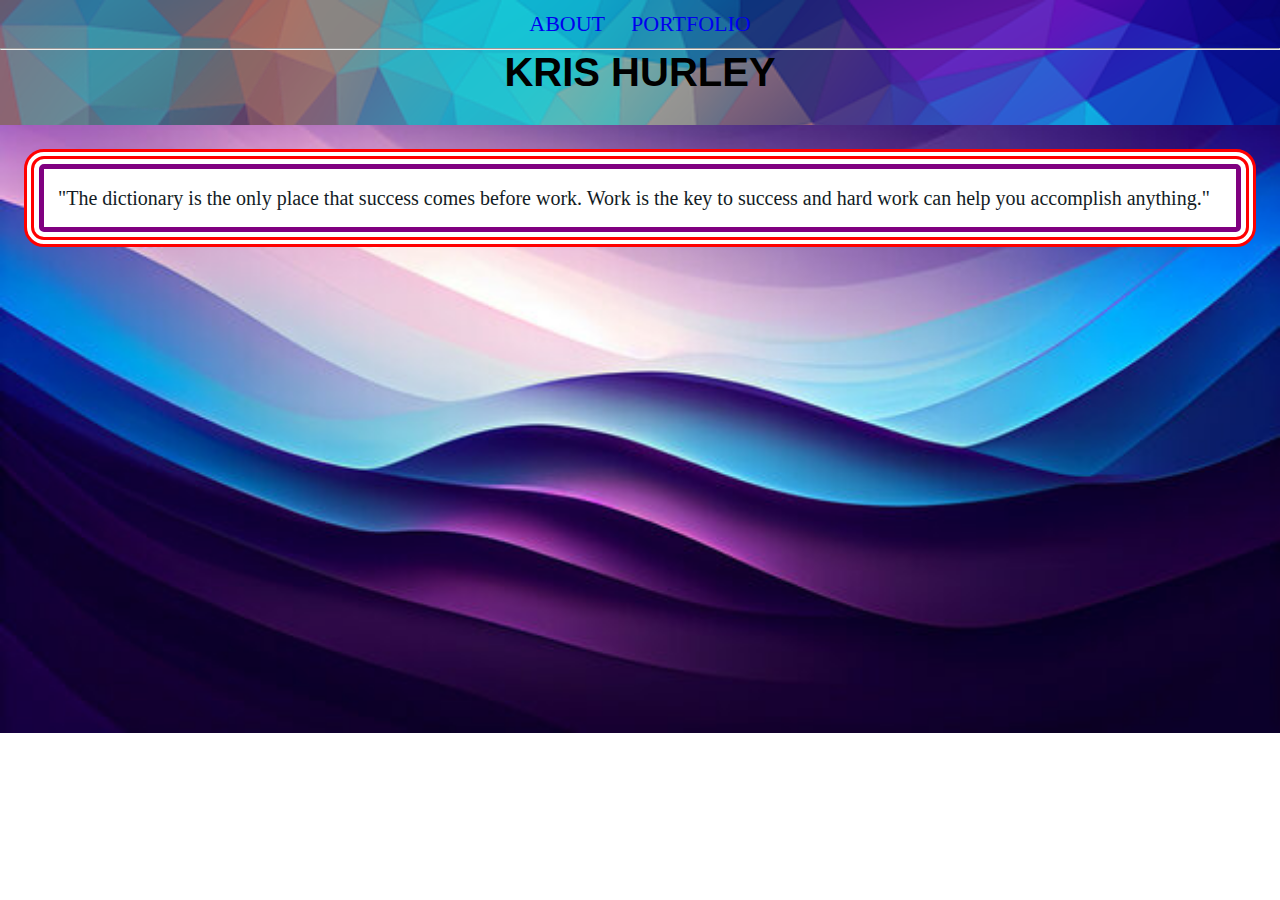
<file: index.html>
<!DOCTYPE html>
    <head>
    <title> Kris Hurley Page </title>
    <link rel="stylesheet" href="./style.css" />
    <script src="./javascript.js"></script>
    </head>
    <body>
        <header class="main-header">
        <nav class="nav">
        <ul>
            <li><a href="./about.html"> ABOUT </a></li>
            <li><a href="./portfolio.html"> PORTFOLIO </a></li>
        </ul>
        </nav>
        <hr>
        <h1> KRIS HURLEY </h1>
        </header>
        </div>
        <section>

        <section class="container"> 
            <p letter spacing="0.2">"The dictionary is the only place that success comes before work. Work is the key to success and hard work can help you accomplish anything."</p>
        
     
</body>
</html>
</file>
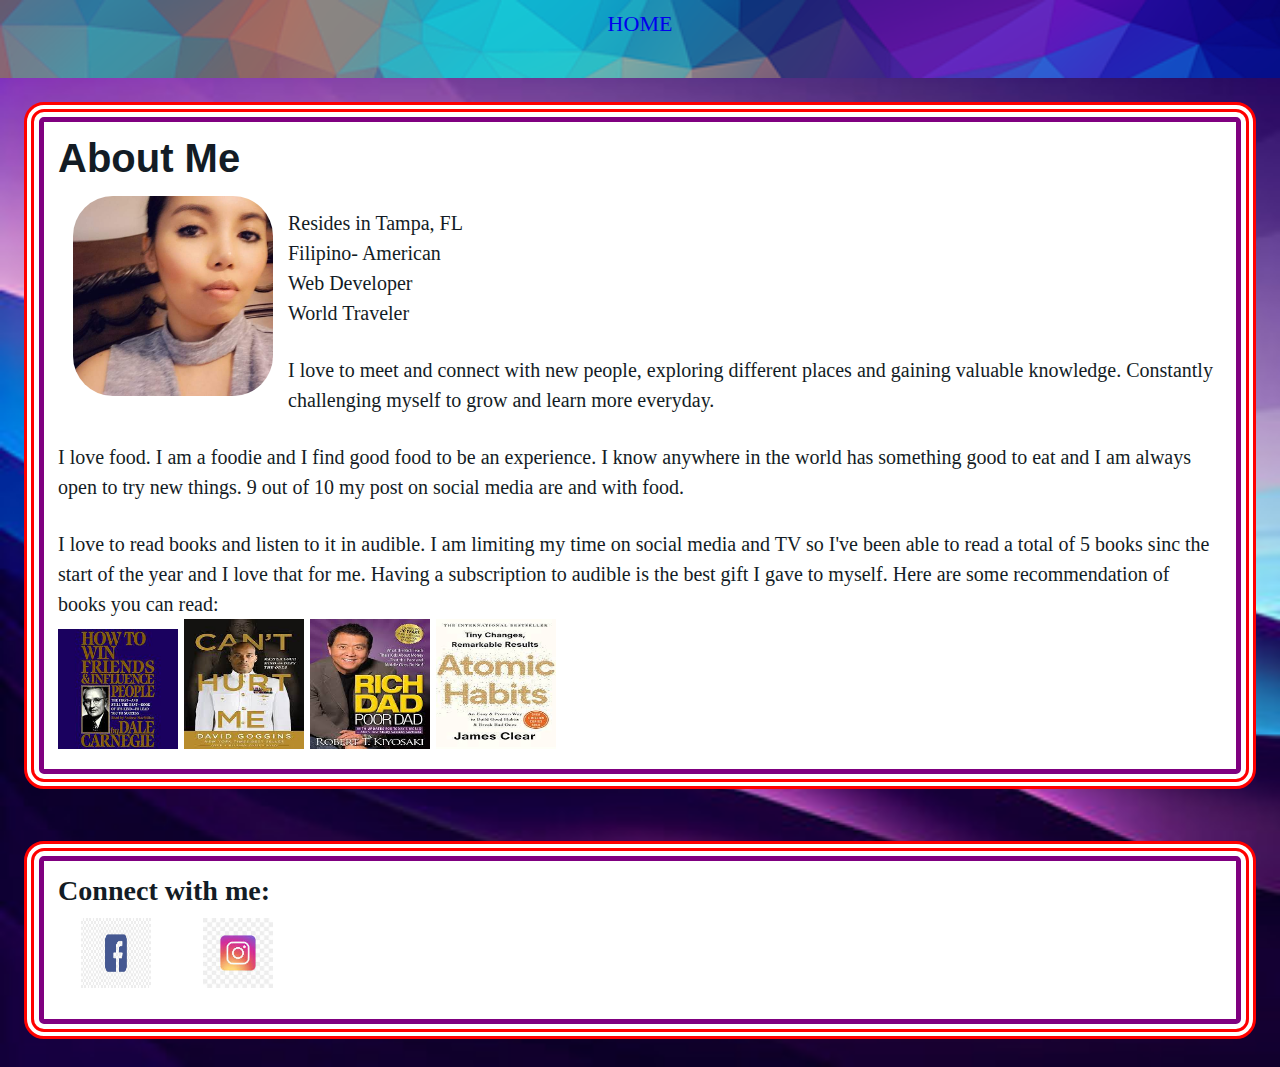
<file: about.html>
<!DOCTYPE html>
    <head>
        <link rel="stylesheet" href="./style.css" />
        <script src="./javascript.js"></script>
    </head>
<body>
    <header class="main-header">
    <nav class="nav">
    <ul> 
        <li><a href="./index.html"> HOME </a></li>
    </ul>
    </nav>
    </header>
    <section class="content-section container">
    <h1> About Me </h1>
    <img class="about-me-image" src="./facebook_1680203288231_7047283372644118669 (2).jpg" size="220px"> 

<br>
    <p> Resides in Tampa, FL </p>
    <p> Filipino- American </p>
    <p> Web Developer </p>
    <p> World Traveler </p>
<br>
<p> I love to meet and connect with new people, exploring different places and gaining valuable knowledge. Constantly challenging myself to grow and learn more everyday.</p>
<br>
<p> I love food. I am a foodie and I find good food to be an experience. I know anywhere in the world has something good to eat and I am always open to try new things. 9 out of 10 my post on social media are and with food.</p>
<br>
<p> I love to read books and listen to it in audible. I am limiting my time on social media and TV so I've been able to read a total of 5 books sinc the start of the year and I love that for me. Having a subscription to audible is the best gift I gave to myself. Here are some recommendation of books you can read:  </p>
<div id="shop-books">
    <a href="https://www.amazon.com/How-Win-Friends-Influence-People/dp/B0006IU7JK"><img src="./images/how to.jpeg" width="120px height="130px"></a></li>
    <a href="https://www.amazon.com/Cant-Hurt-Me-Master-Your/dp/1544512279/ref=asc_df_1544512279/?tag=hyprod-20&linkCode=df0&hvadid=316651574325&hvpos=&hvnetw=g&hvrand=13994612558039275425&hvpone=&hvptwo=&hvqmt=&hvdev=c&hvdvcmdl=&hvlocint=&hvlocphy=9012074&hvtargid=pla-553981143753&psc=1"><img src="./images/cant hurt me.jpeg" width="120px" height="130px"></a></li>
    <a href="https://www.amazon.com/Rich-Dad-Poor-Dad-Robert-T-Kiyosaki-audio/dp/B008BUHTLE"><img src="./images/rich dad.jpeg" width="120px" height="130px"></a></li>
    <a href="https://www.amazon.com/Atomic-Habits-Proven-Build-Break/dp/0735211299"><img src="./images/atomic habits.jpeg" width="120px" height="130px"></a></li>
</div>
</section>
</main>
<footer class="about-footer">
    <div class="container" about-footer-container">
    <h3> Connect with me: </h3>
 <ul class="nav footer-nav">
        <li>
            <a href="https://www.facebook.com/Krisseem" target="_blank">
            <img src="./images/fb.png">
        </a>
        </li>
        <li>
            <a href="https://www.instagram.com/krisseem" target="_blank">
            <img src="./images/instagram.jpeg">
        </a>
        </li>
</ul>
    </div>
</footer>
</body>
 </html>
</file>
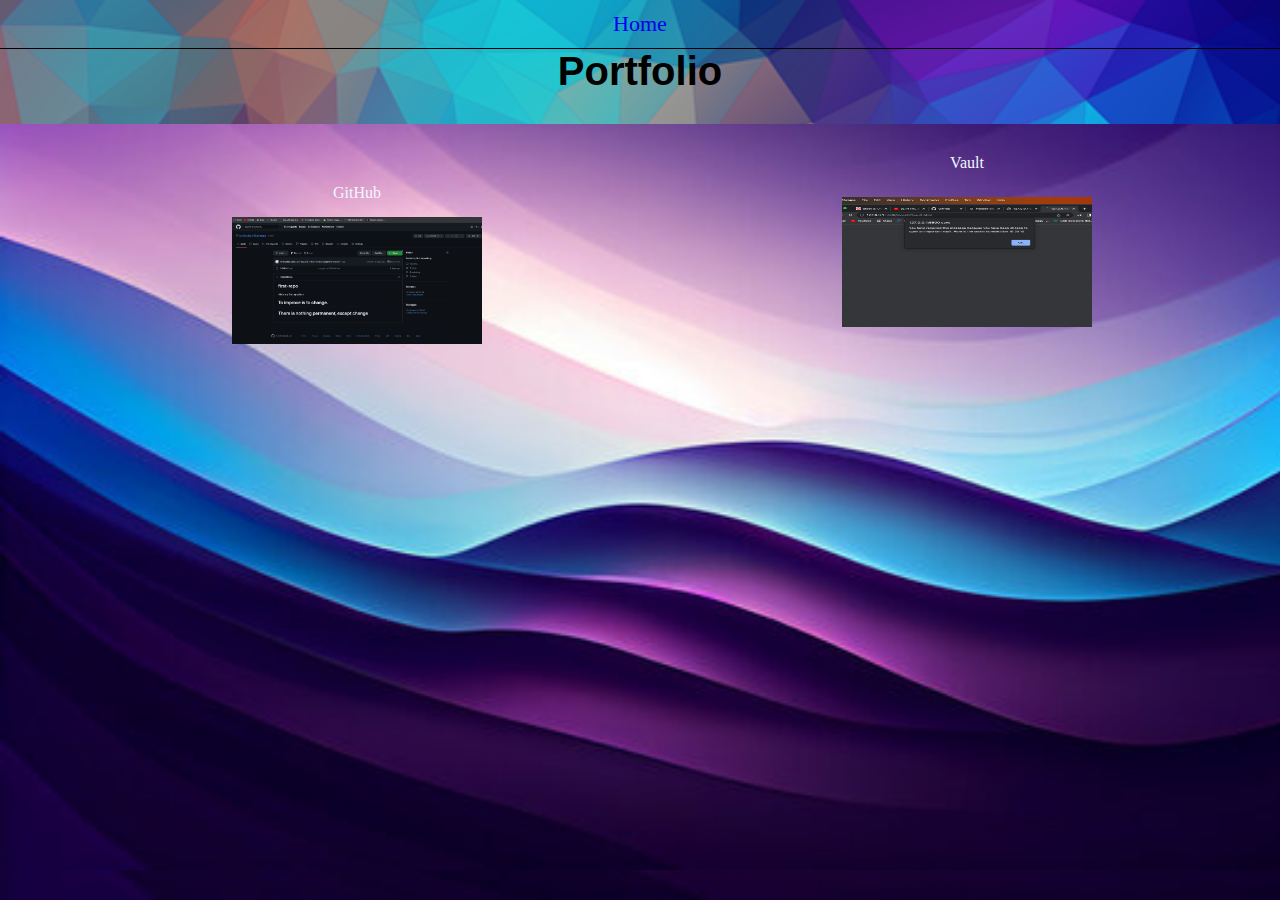
<file: portfolio.html>
<html>
    <head>
        <link rel="stylesheet" href="./style.css" />
        <script src="./javascript.js"></script>
    </head>
    <header class="main-header">
    <nav class="nav main-nav">
        <ul>
            <li><a href="./index.html"> Home </a></li>
        </ul>
    </nav> 
    <h1 class="work-name work-name-large"> Portfolio </h1>
    </header>
    <body>
    <section>
    <div class="work-files">
     <div class="work-files">
        <span class="work-title"> GitHub</span>
        <img class="work-title-image" src="./images/Screenshot 2023-03-31 at 2.20.41 PM.png">
    </div>
    <div id="work-files2">
        <span class="work-title"> Vault </span>
        <img class="work-title-image2" src="./images/vault.png">
    </div>
    </div>
    </body>
</html>
</file>
<file: style.css>
@import url('https://fonts.google.com/specimen/Delicious+Handrawn');
* {
    margin: 0;
    padding: 0;
    box-sizing: border-box;
    font-family: Delicious+Handrawn;
}
 
html, body {
    margin: 0;
    padding: 0;
    background-color: black;
    background: url(./images/purplebg.jpeg); 
    background-repeat: no-repeat;
    background-size: cover;
}

body {
    background-color: black;
}
.main-header {
    background-color: rgba(0, 0, 0, -6);
    background-image: url("./images/triangles-1430105__340.webp");
    background-blend-mode: multiply;
    background-size: cover;
    padding-bottom: 30px;
    text-align: center;
}
.container {
    background-color: white;
    color: rgb(19, 28, 37); 
    border:10px double red;
    border-radius: 20px;
    font-size: 1.5rem;
    margin: 1.5rem;
    padding: 1.5rem;
    outline: 5px solid purple;
    outline-offset: -20px;
    overflow: auto;
}
h1 {
    font-size: 40px;
    font-family: sans-serif;
}

p {
    background-color: white;
    font-size: 20px;
    line-height: 1.5;
    font-family: cursive;
}

.nav a {
    display: inline-block;
    cursor: pointer;
    padding: .5em;
    text-decoration: none;
    font-size: 22px;
}

.nav ul {
    margin: 0;
    padding: 0;
}
.nav li {
    display: inline;
    text-align: center;
}
    
.main-nav {
    text-align: center;
    font-size: 1.1em;
    font-weight: lighter;
    border-bottom: 1px solid 
}

.main-nav li {
    padding: 0 5%;
}

.container-section {
    margin: 1em;
}

.container-section p {
    text-indent: 20%;
}
.content-section ul {
    flex-grow: 1;
    text-align: end;
}

.content-section li {
    padding: 0 .5em;;
}

.work-files {
    margin: 30px;
}

.work-title {
    display: block;
    width: 100%;
    text-align: center;
    font-size: bold;
    margin-bottom: 15px;
    color: aliceblue;
}

.work-title-image {
    width: 250px;
}

.work-title-image2 {
    width: 250px;
    height: 130px;
    margin: 10px;
}

.work-files {
    display: flex;
    flex-wrap: wrap;
    justify-content: space-around;
}
.books {
    padding: 0 .5em;
}

.div a {
    text-indent: 30%;
}

.div a li {
    padding: 0;
    flex-grow: 1;
    text-align: end;
}

.div a img {
    width: 120px;
    height: 120px;
}
.div shop-books {
    float: inline-end;
}

.about-me-image {
    float: left;
    height: 200px;
    width: 200px;
    margin: 15px;
    border-radius: 20%;
}

.about-footer {
    padding: .25em 0;
}

.about-footer-container {
    display: flex;
    align-items: center;
    background-color: black;
}

.about-footer-container ul {
    flex-grow: 1;
    text-align: end;
}

.footer-nav ul {
    flex-grow: 1;
    text-align: end;
}

.footer-nav li {
    padding: 0 .5em;
}

.footer-nav img {
    width: 70px;
    height: 70px;
}

button {
    padding: 10px;
    color: white;
    font-size: 30px;
}
.btn-1 { background-color: green; }
</file>
